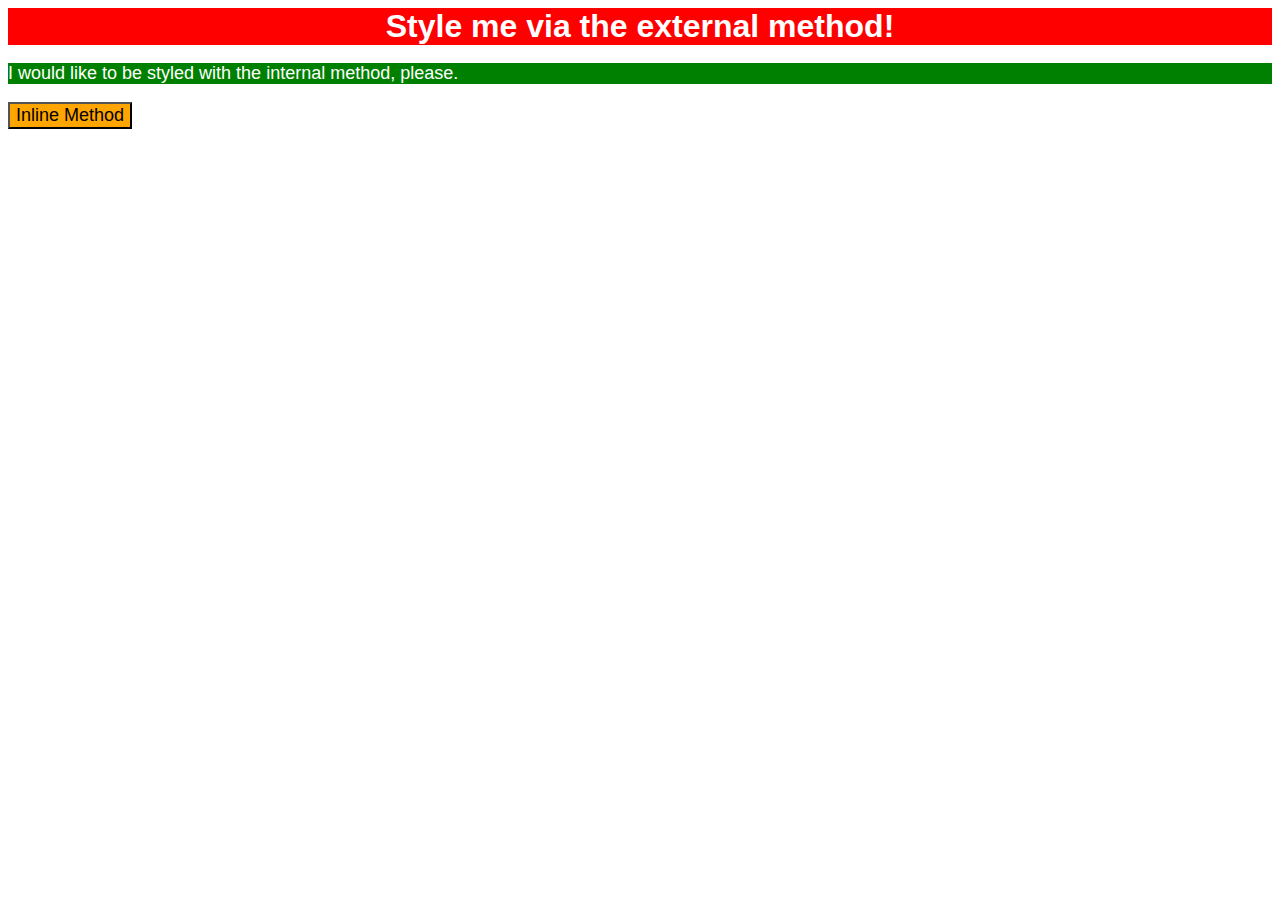
<file: foundations/01-css-methods/index.html>
<!DOCTYPE html>
<html lang="en">
  <head>
    <meta charset="UTF-8">
    <meta http-equiv="X-UA-Compatible" content="IE=edge">
    <meta name="viewport" content="width=device-width, initial-scale=1.0">
    <link rel="stylesheet" href="styles.css">
    <style>
      p {
        background-color: green;
        color: white;
        font-family: 'Arial', 'sans-serif';
        font-size: 18px;
      }
    </style>
    <title>Methods for Adding CSS</title>
  </head>
  <body>
    <div>Style me via the external method!</div>
    <p>I would like to be styled with the internal method, please.</p>
    <button style="background-color:orange; font-size: 18px;">Inline Method</button>
  </body>
</html>
</file>
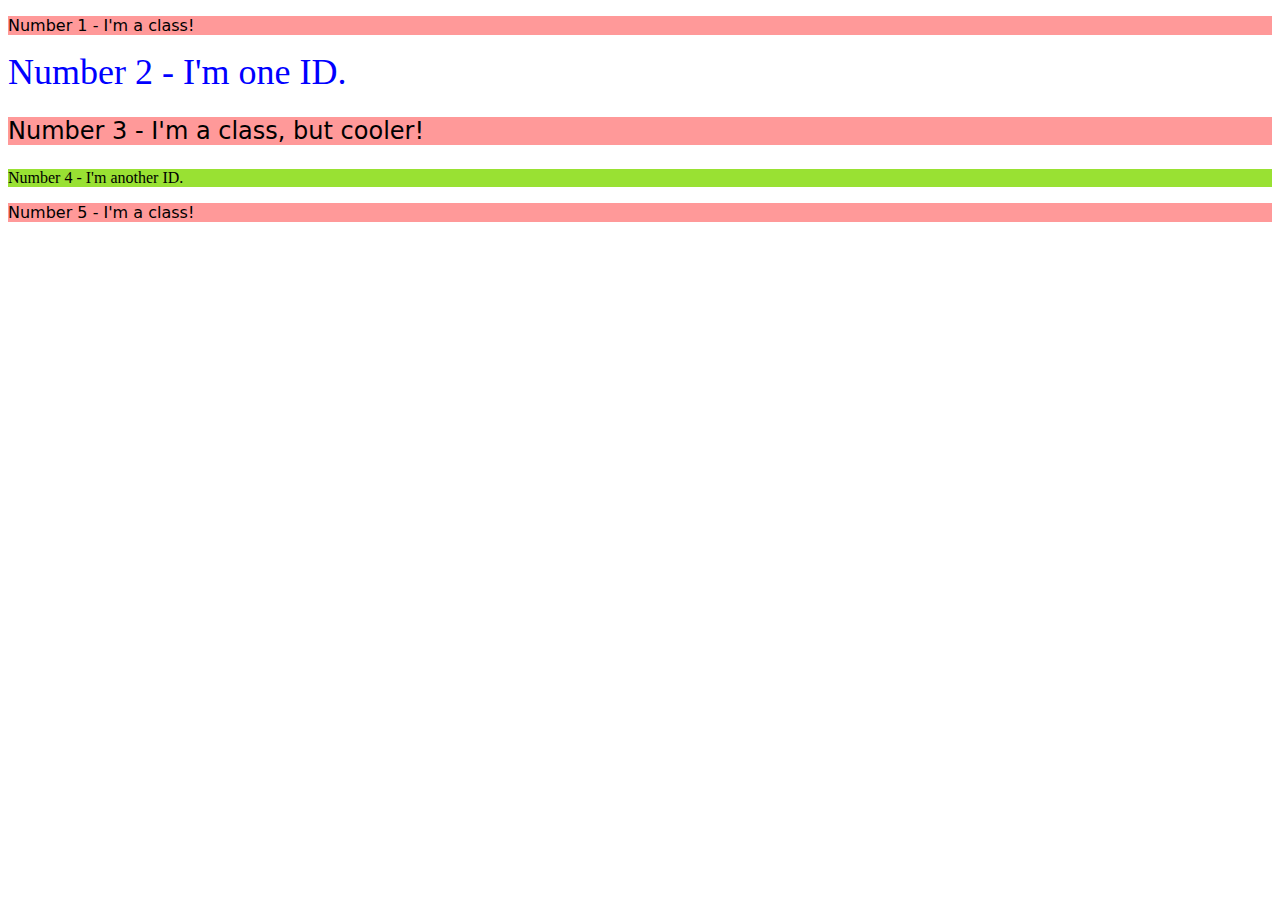
<file: foundations/02-class-id-selectors/index.html>
<!DOCTYPE html>
<html lang="en">
  <head>
    <meta charset="UTF-8">
    <meta http-equiv="X-UA-Compatible" content="IE=edge">
    <meta name="viewport" content="width=device-width, initial-scale=1.0">
    <title>Class and ID Selectors</title>
    <link rel="stylesheet" href="style.css">
  </head>
  <body>
    <p class="odd">Number 1 - I'm a class!</p>
    <div id="second">Number 2 - I'm one ID.</div>
    <p class="odd third">Number 3 - I'm a class, but cooler!</p>
    <div id="fourth">Number 4 - I'm another ID.</div>
    <p class="odd">Number 5 - I'm a class!</p>
  </body>
</html>
</file>
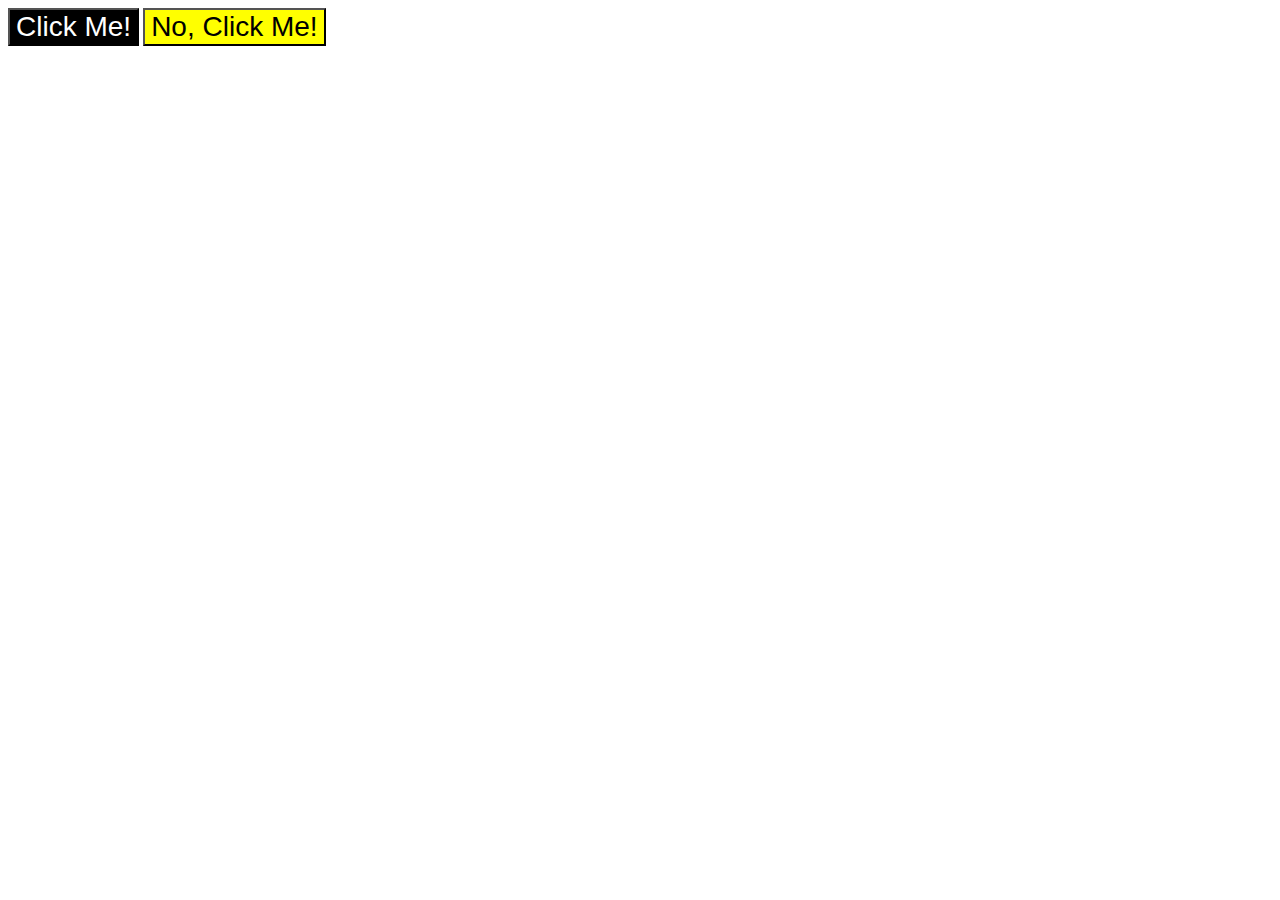
<file: foundations/03-grouping-selectors/index.html>
<!DOCTYPE html>
<html lang="en">
  <head>
    <meta charset="UTF-8">
    <meta http-equiv="X-UA-Compatible" content="IE=edge">
    <meta name="viewport" content="width=device-width, initial-scale=1.0">
    <title>Grouping Selectors</title>
    <link rel="stylesheet" href="style.css">
  </head>
  <body>
    <button class="first-button">Click Me!</button>
    <button class="second-button" >No, Click Me!</button>
  </body>
</html>
</file>
<file: foundations/01-css-methods/styles.css>
div {
    background-color: red;
    color: white;
    font-size: 32px;
    font-family: 'Arial', sans-serif;
    font-weight: bold;
    text-align: center;
}
</file>
<file: foundations/02-class-id-selectors/style.css>
.odd {
    background-color: #ff9999;
    font-family: 'Verdana', 'DejaVu Sans', 'sans-serif';
}

#second {
    color: blue;
    font-size: 36px;
}

.third {
    font-size: 24px
}

#fourth {
    background-color: rgb(153, 225, 51)
}
</file>
<file: foundations/03-grouping-selectors/style.css>
.first-button,
.second-button {
    font-size: 28px;
    font-family: 'Helvetica', 'Times New Roman', 'sans-serif';
}

.first-button{
    color: white;
    background-color: black;
}

.second-button{
    background-color: yellow;
}
</file>
